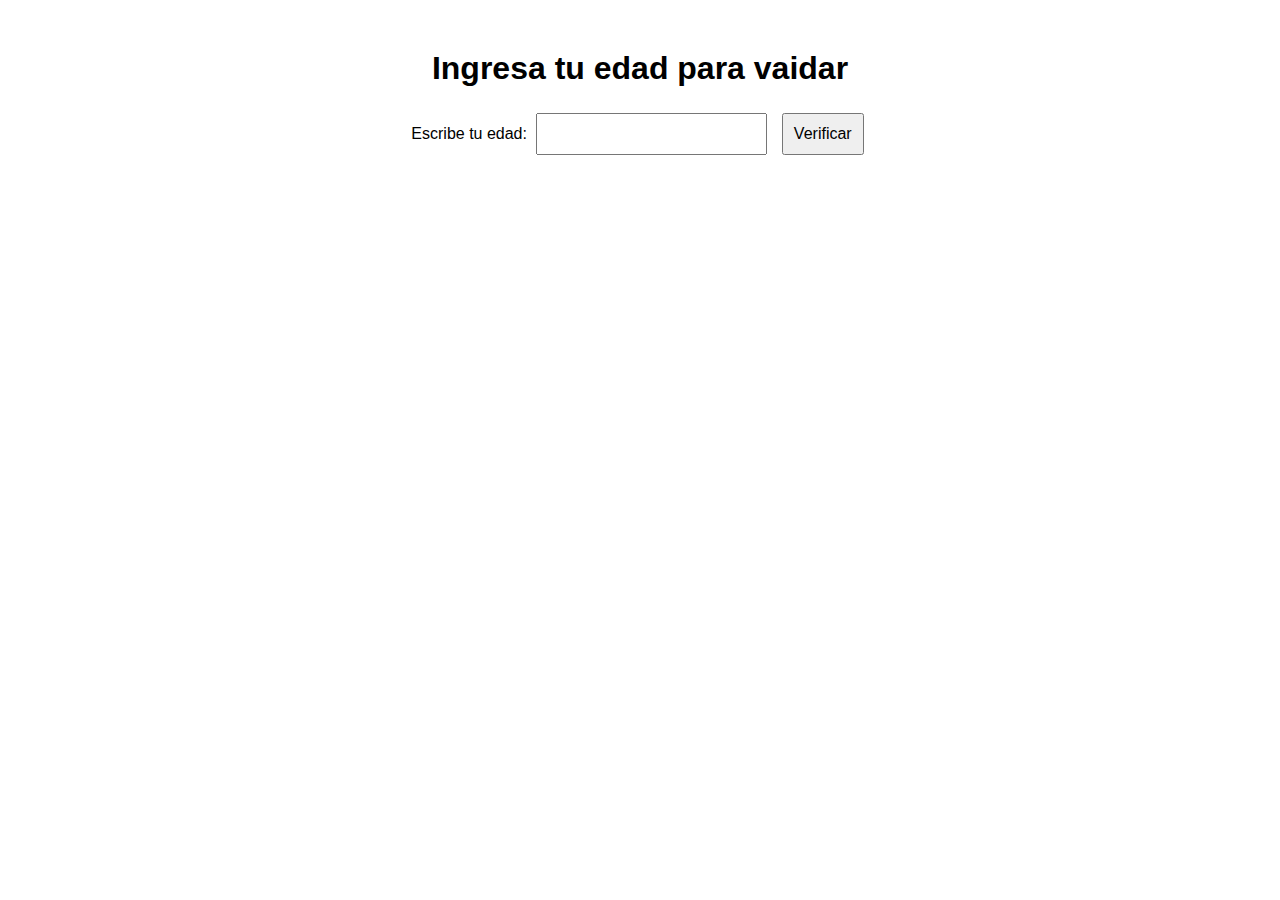
<file: Mision1/Ejercicio/Ejer1/index.html>
<!DOCTYPE html>
<html lang="en">
<head>
    <meta charset="UTF-8">
    <meta name="viewport" content="width=device-width, initial-scale=1.0">
    <title>Valida tu edad</title>
    <link rel="stylesheet" href="syle.css">
</head> 
<body>
<h1>Ingresa tu edad para vaidar </h1>

    <div>
        <label for="miEdad">Escribe tu edad:</label>
        <input type="number" id="miEdad">
        
        <button onclick="revisarEdad()">Verificar</button>
        
        <p id="mensaje"></p>
    </div>
    
  <script src="script.js"></script>
    
</body>
</html>
</file>
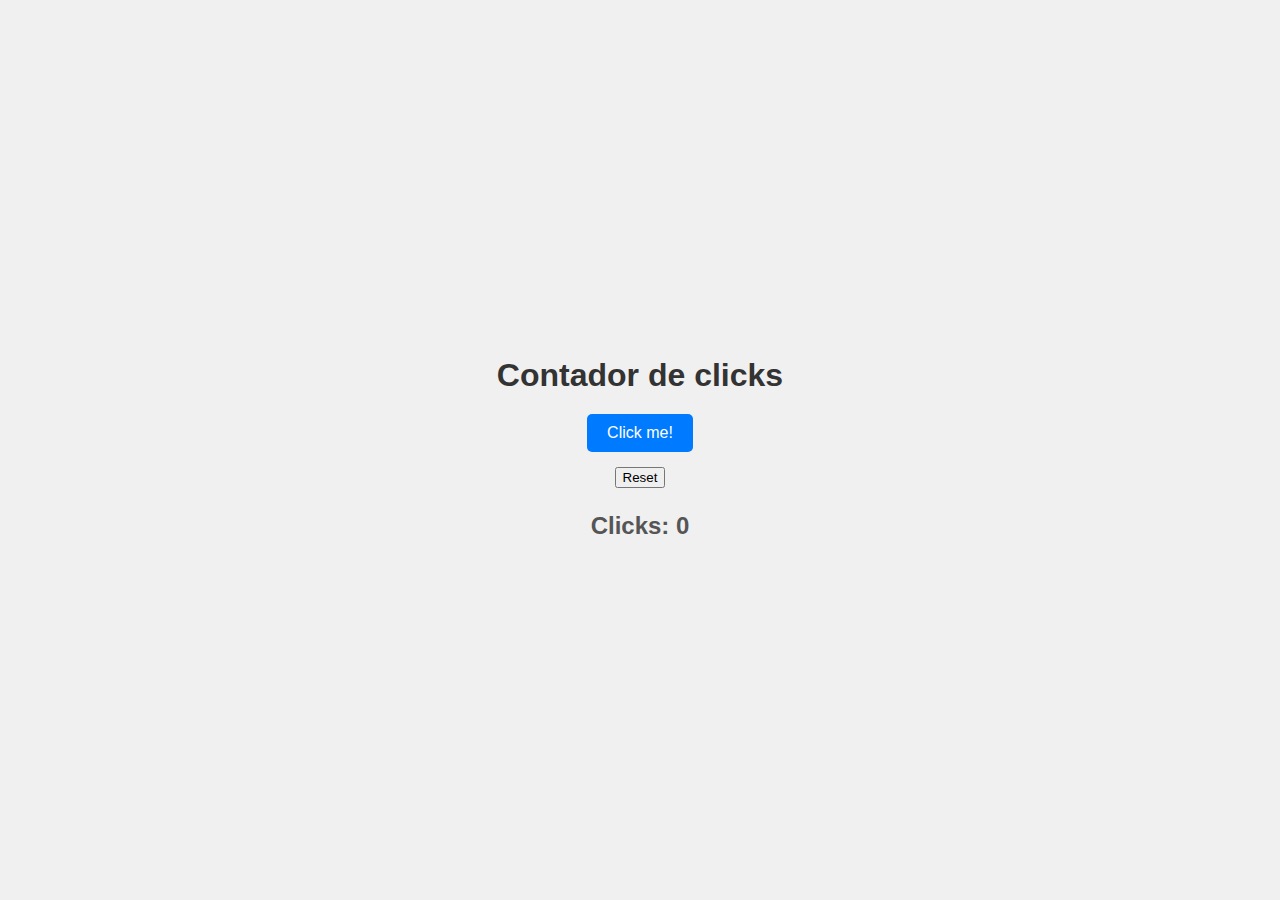
<file: Mision1/Ejercicio/Ejer2/index.html>
<!DOCTYPE html>
<html lang="en">
<head>
    <meta charset="UTF-8">
    <meta name="viewport" content="width=device-width, initial-scale=1.0">
    <title>Contador de clicks</title>
    <link rel="stylesheet" href="Style.css">
</head>
<body>
    <h1>Contador de clicks</h1>
    <button id="clickButton">Click me!</button>
    <button id="resetButton">Reset</button>
    <p id="clickCount">Clicks: 0</p>

    <script src="Script.js"></script>
    
</body>
</html>
</file>
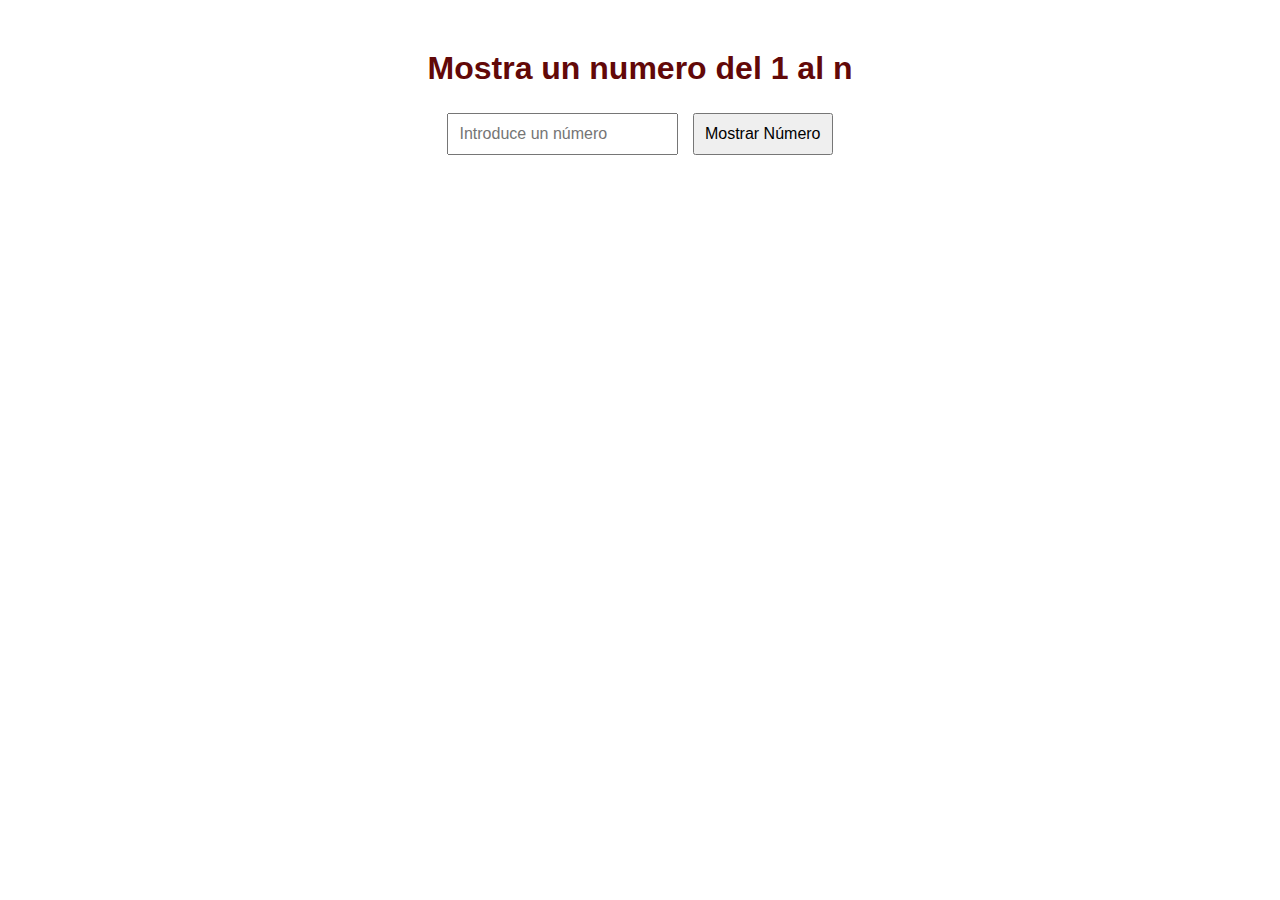
<file: Mision1/Ejercicio/Ejer3/index.html>
<!DOCTYPE html>
<html lang="en">
<head>
    <meta charset="UTF-8">
    <meta name="viewport" content="width=device-width, initial-scale=1.0">
    <title>Mostra un numero del 1 al n</title>
    <link rel="stylesheet" href="Styles.css">
</head>
<body>
    <h1>Mostra un numero del 1 al n</h1>
    <input type="number" id="inputNumber" placeholder="Introduce un número">
    <button id="mostrabtn">Mostrar Número</button>

    <div id="resultado"></div>
    <script src="Scripts.js"></script>
    
</body>
</html>
</file>
<file: Mision1/Ejercicio/Ejer1/syle.css>
body{

font-family: Arial, sans-serif;
text-align: center;
margin-top: 50px;

}
input, button{
    padding: 10px;
    font-size: 16px;
    margin: 5px;
    
}

#resultado{
    margin-top: 20px;
    font-size: 18px;
}
.erorr{
    color: red;
}
</file>
<file: Mision1/Ejercicio/Ejer2/Style.css>
body {
    font-family: sans-serif;
    display: flex;
    flex-direction: column;
    justify-content: center;
    align-items: center;
    min-height: 100vh;
    margin: 0;
    background-color: #f0f0f0;
}

h1 {
    color: #333;
    margin-bottom: 20px;
}

#clickButton {
    background-color: #007bff;
    color: white;
    padding: 10px 20px;
    font-size: 1em;
    border: none;
    border-radius: 5px;
    cursor: pointer;
    margin-bottom: 15px;
}

#clickButton:hover {
    background-color: #0056b3;
}

#clickCount {
    font-size: 1.5em;
    font-weight: bold;
    color: #555;
}
</file>
<file: Mision1/Ejercicio/Ejer3/Styles.css>
body{

font-family: Arial, sans-serif;
text-align: center;
margin-top: 50px;

}
input, button{
    padding: 10px;
    font-size: 16px;
    margin: 5px;
    
}
h1{
    color: #620808;
}

#resultado{
    margin-top: 20px;
    font-size: 18px;
}
.erorr{
    color: red;
}
</file>
